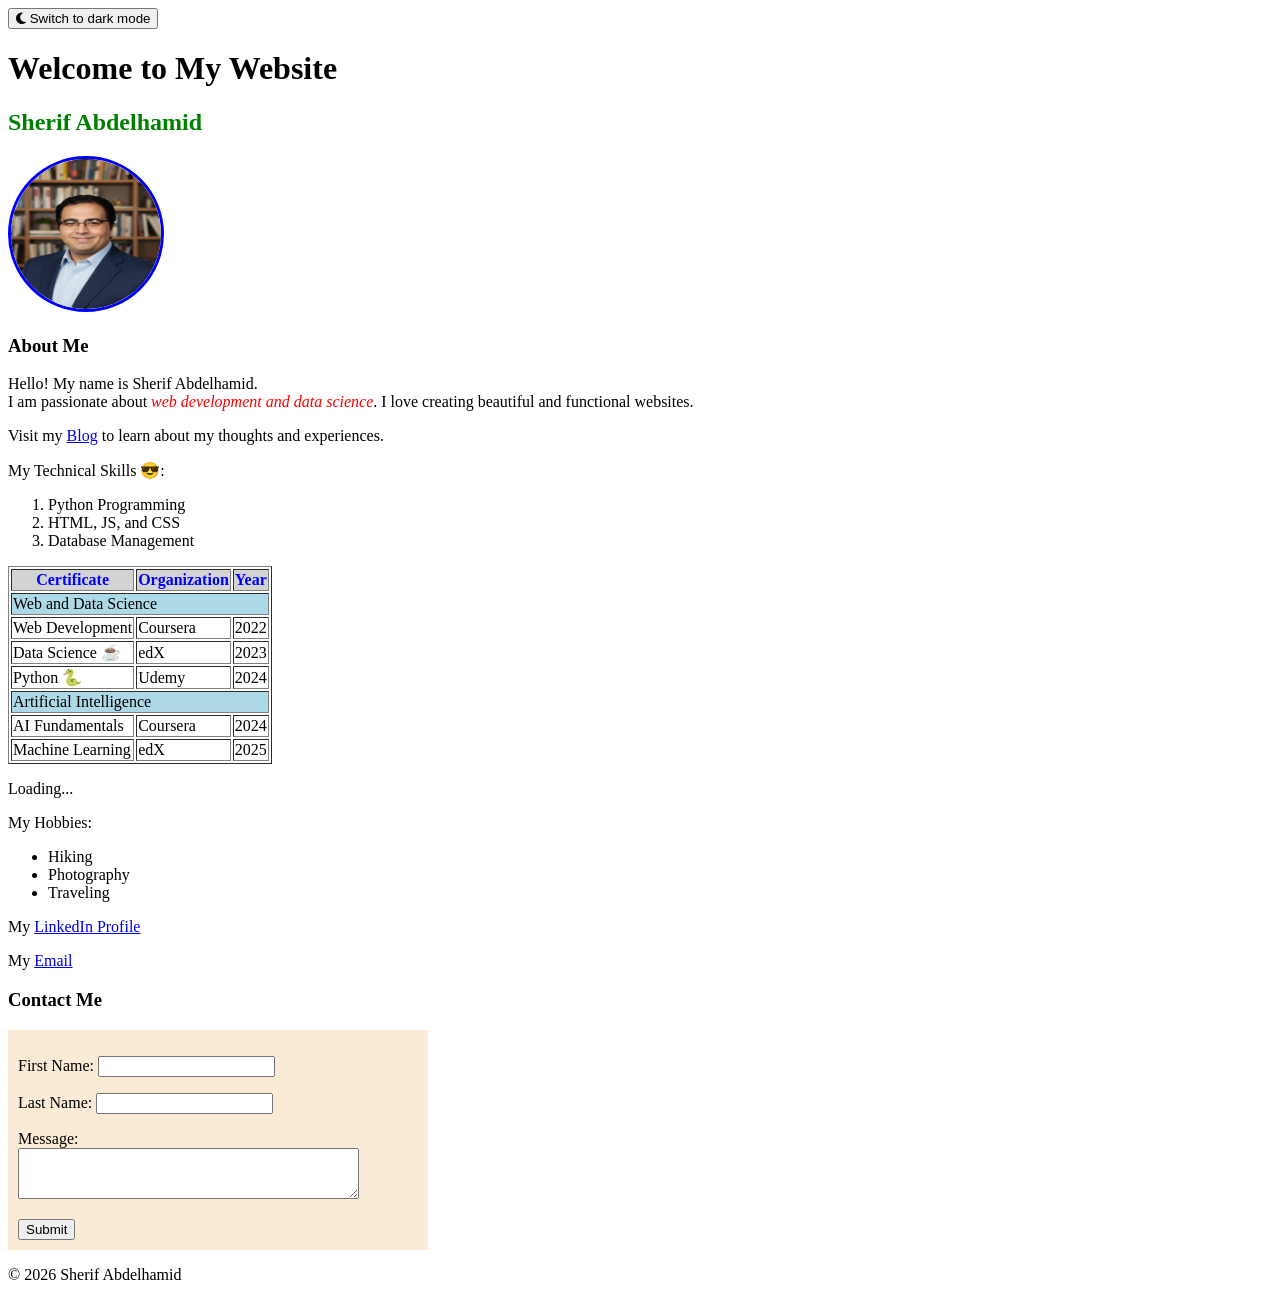
<file: index.html>
<!DOCTYPE html>
<html>
   <head>
    <title>My First Web Page</title>
    <link href="style.css" rel="stylesheet" type="text/css" defer>
    <link rel="stylesheet" href="https://cdnjs.cloudflare.com/ajax/libs/font-awesome/6.5.2/css/all.min.css">
    <script src="code.js" defer></script>
</head>
    <body>
        <button id="theme-toggle">
             <i class="fas fa-moon" id="moon-icon"></i>
            <i class="fas fa-sun" id="sun-icon"></i>
            Switch to dark mode
        </button>
        <h1>Welcome to My Website</h1>
        <h2 id="name">Sherif Abdelhamid</h2>
        <!-- <p>This is a paragraph on my first web page.</p>-->
        <img src="Sherif Abdelhamid.jpg" alt="My Profile Photo" width="150" height="150">
        
        <h3 id="about">About Me</h3>
        <p>Hello! My name is Sherif Abdelhamid.<br>
            I am passionate about <em>web development and data science</em>. 
            I love creating beautiful and functional websites.</p>  

        <p> Visit my <a href="blog.html">Blog</a> to learn about my 
            thoughts and experiences.</p>

        <p>My Technical Skills 😎:</p>
        <ol>
            <li>Python Programming</li>
            <li>HTML, JS, and CSS</li>
            <li>Database Management</li>
        </ol>

        <table border="1">
            <tr>
                <th>Certificate</th>
                <th>Organization</th>
                <th>Year</th>
            </tr>
            <tr style="background-color: lightblue;">
                <td colspan="3">Web and Data Science</td>
                
            </tr>
            <tr>
                <td>Web Development</td>
                <td>Coursera</td>
                <td>2022</td>
            </tr>
            <tr>
                <td>Data Science &#9749;</td>
                <td>edX</td>
                <td>2023</td>
            </tr>
            <tr>
                <td>Python 🐍</td>
                <td>Udemy</td>
                <td>2024</td>
            </tr>
            <tr style="background-color: lightblue;">
                <td colspan="3">Artificial Intelligence</td>
                
            </tr>
            <tr>
                <td>AI Fundamentals</td>
                <td>Coursera</td>
                <td>2024</td>
            </tr>
            <tr>
                <td>Machine Learning</td>
                <td>edX</td>
                <td>2025</td>           
            </tr>
        </table>
        <p id="experience">Loading...</p>
        <p>My Hobbies:</p>
        <ul>
            <li>Hiking</li>
            <li>Photography</li>
            <li>Traveling</li>
        </ul>
    <p>My <a href="https://www.linkedin.com/in/sherifabdelhamid/">LinkedIn Profile</a></p>
    <p>My <a href="mailto:abdelhamidse@vmi.edu">Email</a></p>

    <h3>Contact Me </h3>
    <form id="contactForm" action="https://example.com/apply" method="POST" style="background-color: antiquewhite; padding: 10px; width: 400px;">
        <p>
      <label for="first">First Name:</label>
      <input type="text" name="first" id="first">
        </p>
        <p>
      <label for="last">Last Name:</label>
      <input type="text" name="last" id="last">
        </p>
        <p>
      <label for="message">Message:</label>
        <textarea name="message" id="message" rows="3" cols="40"></textarea>
        </p>    

        <input type="submit">
    </form>


    <p>&copy; 2026 Sherif Abdelhamid</p>
    </body>
</html>
</file>
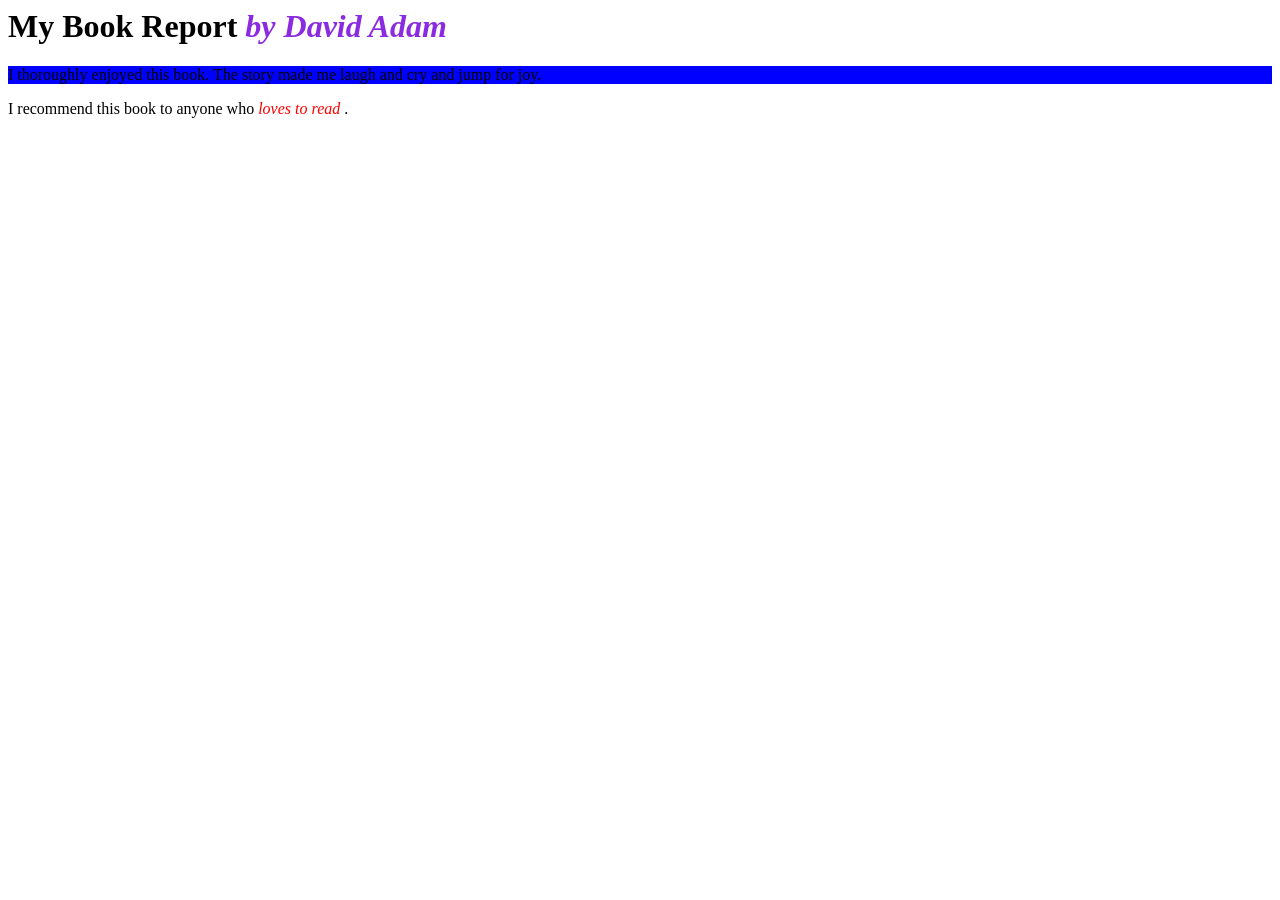
<file: demo.html>
<style>
h1 + p {
   background-color: blue;
}
p em {
   color: red;      
}
em {
   color:blueviolet
}
</style>

<body>
   <h1>My Book Report <em>by David Adam</em></h1>
   <p>
      I thoroughly enjoyed this book. The story made me
      laugh and cry and jump for joy.
   </p>
   <p>
      I recommend this book to anyone who <em>loves to read</em> .
   </p>
</body>
</file>
<file: style.css>
h2#name {
                color: green;
            }
         
         p {
                
                font-size: 16px;
            }
            th {
                background-color: lightgray;
                color: blue;
            }
            img {
                border-radius: 50%;  
                border: 3px  solid blue;
            }
            body {
                background-color: lightyellow;
            }

            em {
                color: red;
            }

            :root {
            --bg-color: #ffffff;
            --text-color: #000000;
            }
            body.dark-mode {
            --bg-color: #333333;
            --text-color: #ffffff;
            }
            body {
            background-color: var(--bg-color);
            color: var(--text-color);
            }

            #sun-icon {
                display: none;
            }
</file>
